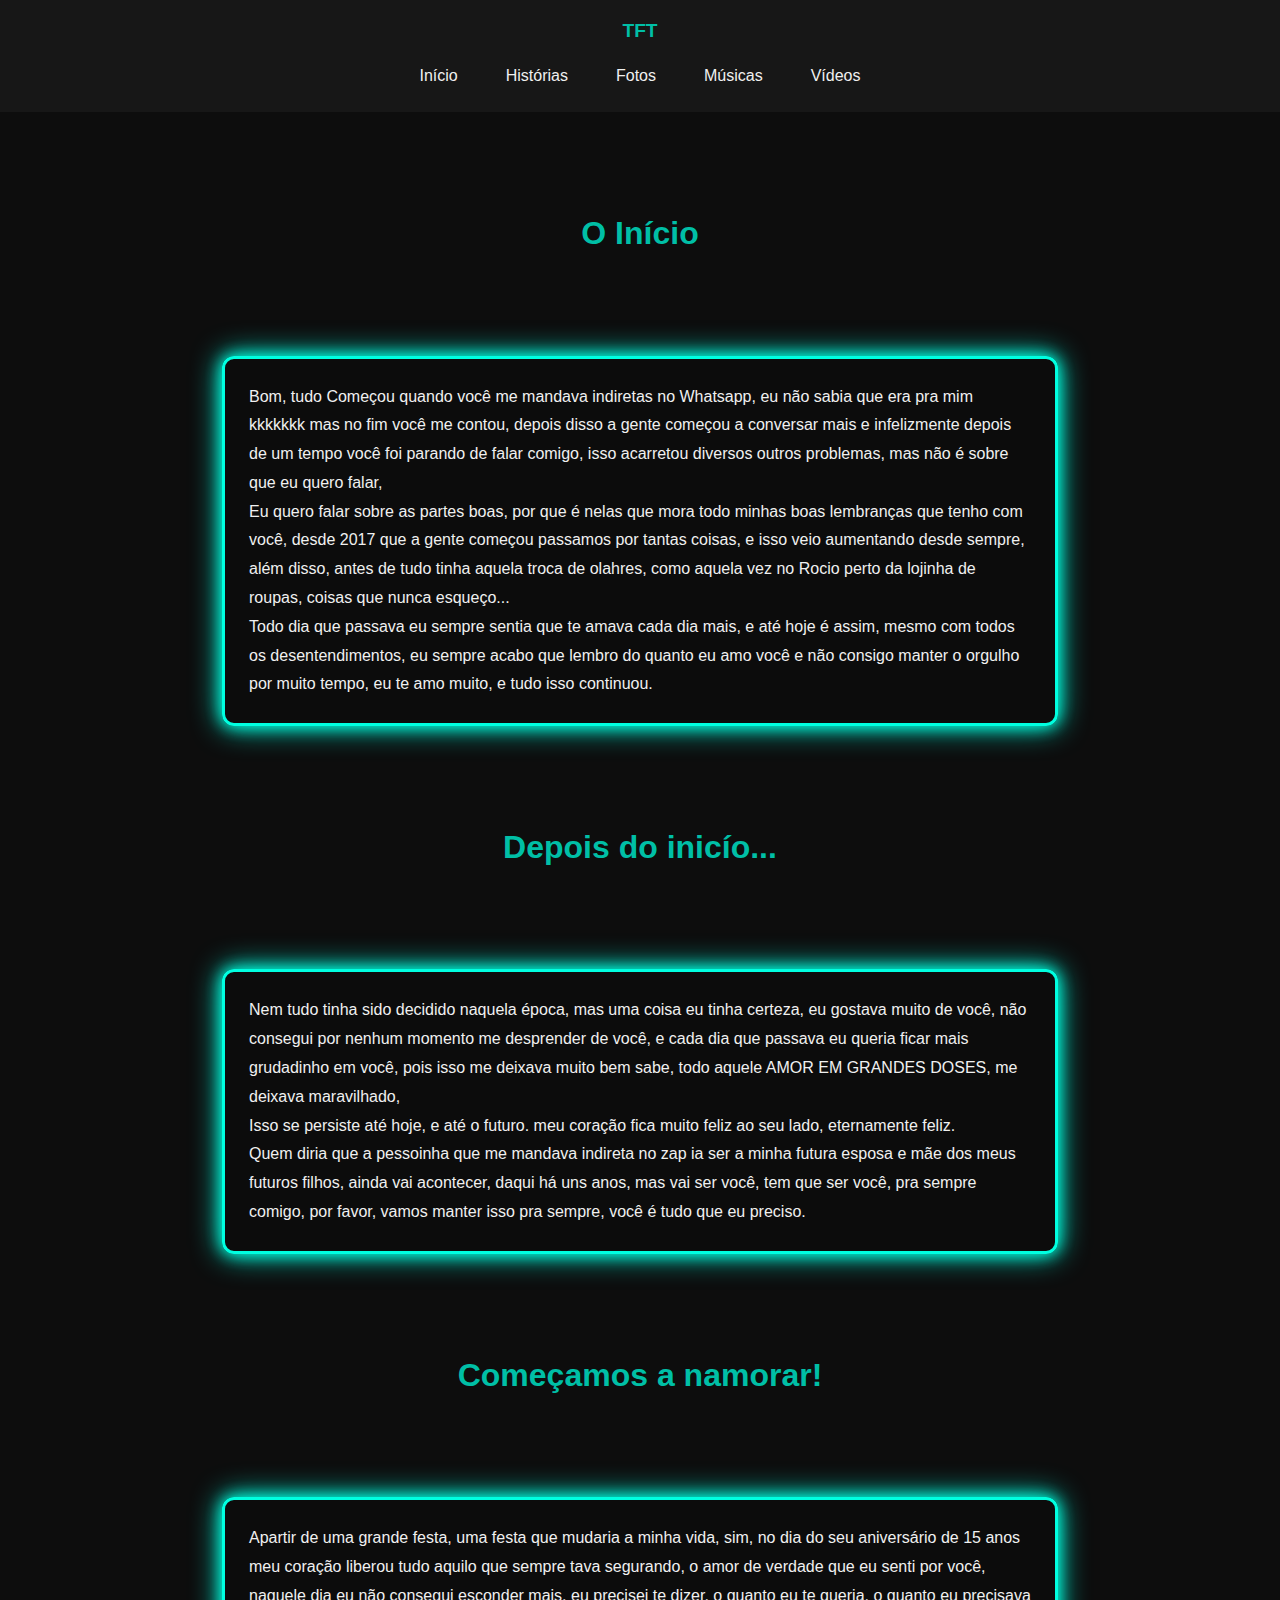
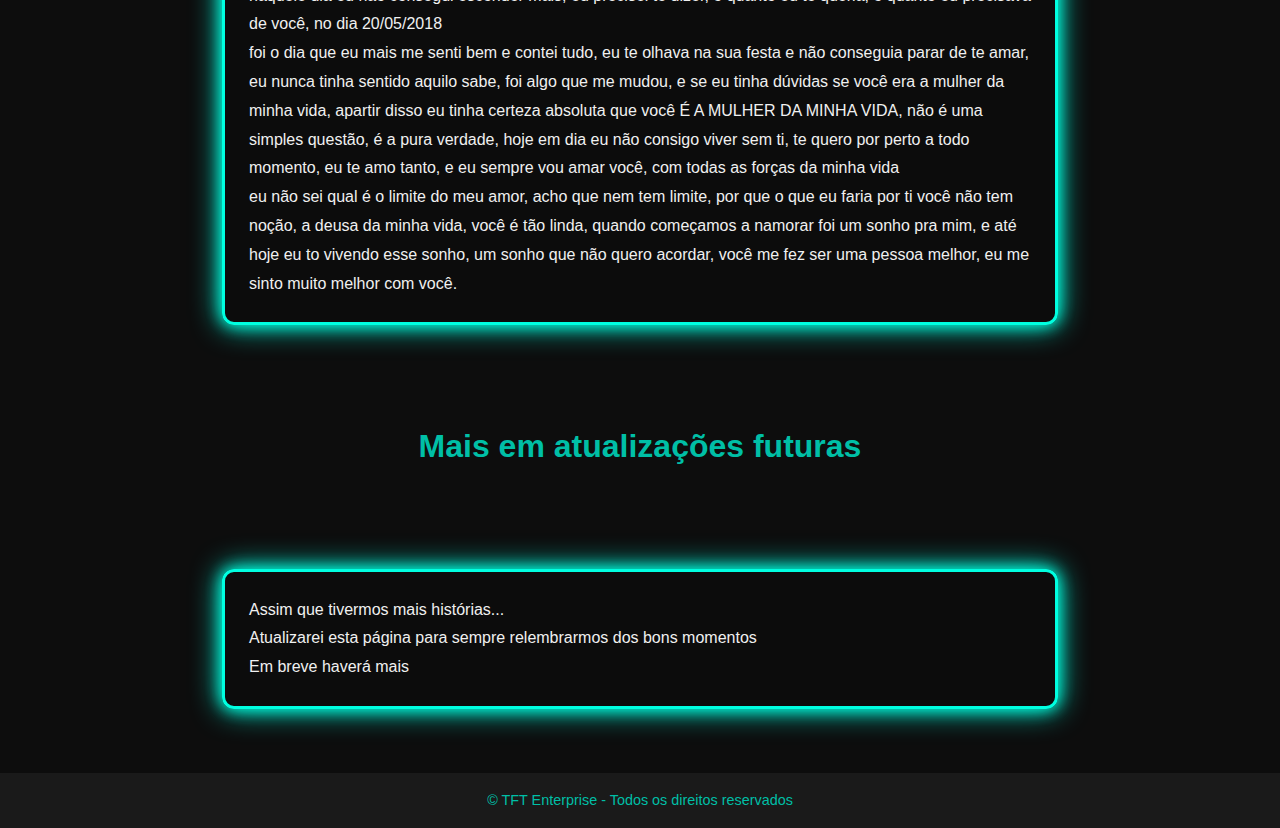
<file: historia.html>
<!DOCTYPE html>
<html lang="pt-br">
<head>
  <meta charset="UTF-8" />
  <meta name="viewport" content="width=device-width, initial-scale=1.0"/>
  <title>Histórias</title>
  <link rel="stylesheet" href="style.css" />
</head>
<body>
  <header class="navbar">
    <div class="logo">TFT</div>
    <nav>
      <ul class="nav-horizontal">
        <li><a href="index.html">Início</a></li>
        <li><a href="historia.html">Histórias</a></li>
        <li><a href="fotos.html">Fotos</a></li>
        <li><a href="musicas.html">Músicas</a></li>
        <li><a href="videos.html">Vídeos</a></li>
      </ul>
    </nav>
  </header>

  <main class="container">
    <h1 id="typed-hero" class="intro">O Início</h1>
    <div class="caixa-historia">
    <p>
     Bom, tudo Começou quando você me mandava indiretas no Whatsapp, eu não sabia que era pra mim kkkkkkk mas no fim você me contou, depois disso a gente começou a conversar mais e infelizmente depois de um tempo você foi parando de falar comigo, isso acarretou diversos outros problemas, mas não é sobre que eu quero falar, 
    </p>
    <p>
      Eu quero falar sobre as partes boas, por que é nelas que mora todo minhas boas lembranças que tenho com você, desde 2017 que a gente começou passamos por tantas coisas, e isso veio aumentando desde sempre, além disso, antes de tudo tinha aquela troca de olahres, como aquela vez no Rocio perto da lojinha de roupas, coisas que nunca esqueço...
    </p>
    <p>
       Todo dia que passava eu sempre sentia que te amava cada dia mais, e até hoje é assim, mesmo com todos os desentendimentos, eu sempre acabo que lembro do quanto eu amo você e não consigo manter o orgulho por muito tempo, eu te amo muito, e tudo isso continuou.
    </p>
</div>

 <h1 id="typed-hero" class="intro">Depois do inicío...</h1>
      <div class="caixa-historia">
    <p>
     Nem tudo tinha sido decidido naquela época, mas uma coisa eu tinha certeza, eu gostava muito de você, não consegui por nenhum momento me desprender de você, e cada dia que passava eu queria ficar mais grudadinho em você, pois isso me deixava muito bem sabe, todo aquele AMOR EM GRANDES DOSES, me deixava maravilhado,
    </p>
    <p>
     Isso se persiste até hoje, e até o futuro. meu coração fica muito feliz ao seu lado, eternamente feliz.
    </p>
    <p>
       Quem diria que a pessoinha que me mandava indireta no zap ia ser a minha futura esposa e mãe dos meus futuros filhos, ainda vai acontecer, daqui há uns anos, mas vai ser você, tem que ser você, pra sempre comigo, por favor, vamos manter isso pra sempre, você é tudo que eu preciso.
    </p>
</div>
    
 <h1 id="typed-hero" class="intro">Começamos a namorar!</h1>
      <div class="caixa-historia">
    <p>
     Apartir de uma grande festa, uma festa que mudaria a minha vida, sim, no dia do seu aniversário de 15 anos meu coração liberou tudo aquilo que sempre tava segurando, o amor de verdade que eu senti por você, naquele dia eu não consegui esconder mais, eu precisei te dizer, o quanto eu te queria, o quanto eu precisava de você, no dia 20/05/2018
    </p>
    <p>
    foi o dia que eu mais me senti bem e contei tudo, eu te olhava na sua festa e não conseguia parar de te amar, eu nunca tinha sentido aquilo sabe, foi algo que me mudou, e se eu tinha dúvidas se você era a mulher da minha vida, apartir disso eu tinha certeza absoluta que você É A MULHER DA MINHA VIDA, não é uma simples questão, é a pura verdade, hoje em dia eu não consigo viver sem ti, te quero por perto a todo momento, eu te amo tanto, e eu sempre vou amar você, com todas as forças da minha vida
    </p>
    <p>
     eu não sei qual é o limite do meu amor, acho que nem tem limite, por que o que eu faria por ti você não tem noção, a deusa da minha vida, você é tão linda, quando começamos a namorar foi um sonho pra mim, e até hoje eu to vivendo esse sonho, um sonho que não quero acordar, você me fez ser uma pessoa melhor, eu me sinto muito melhor com você.
    </p>
</div>

     <h1 id="typed-hero" class="intro">Mais em atualizações futuras</h1> 
      <div class="caixa-historia">
    <p>
    Assim que tivermos mais histórias...
    <p>
    Atualizarei esta página para sempre relembrarmos dos bons momentos
    </p>
    <p>
      Em breve haverá mais
    </p>
</div> 

     
    
  </main>
<audio id="click-sound" src="click.mp3"></audio>
  <footer>
    <p>© TFT Enterprise - Todos os direitos reservados</p>
  </footer>

  <script src="script.js"></script>
</body>
</html>
</file>
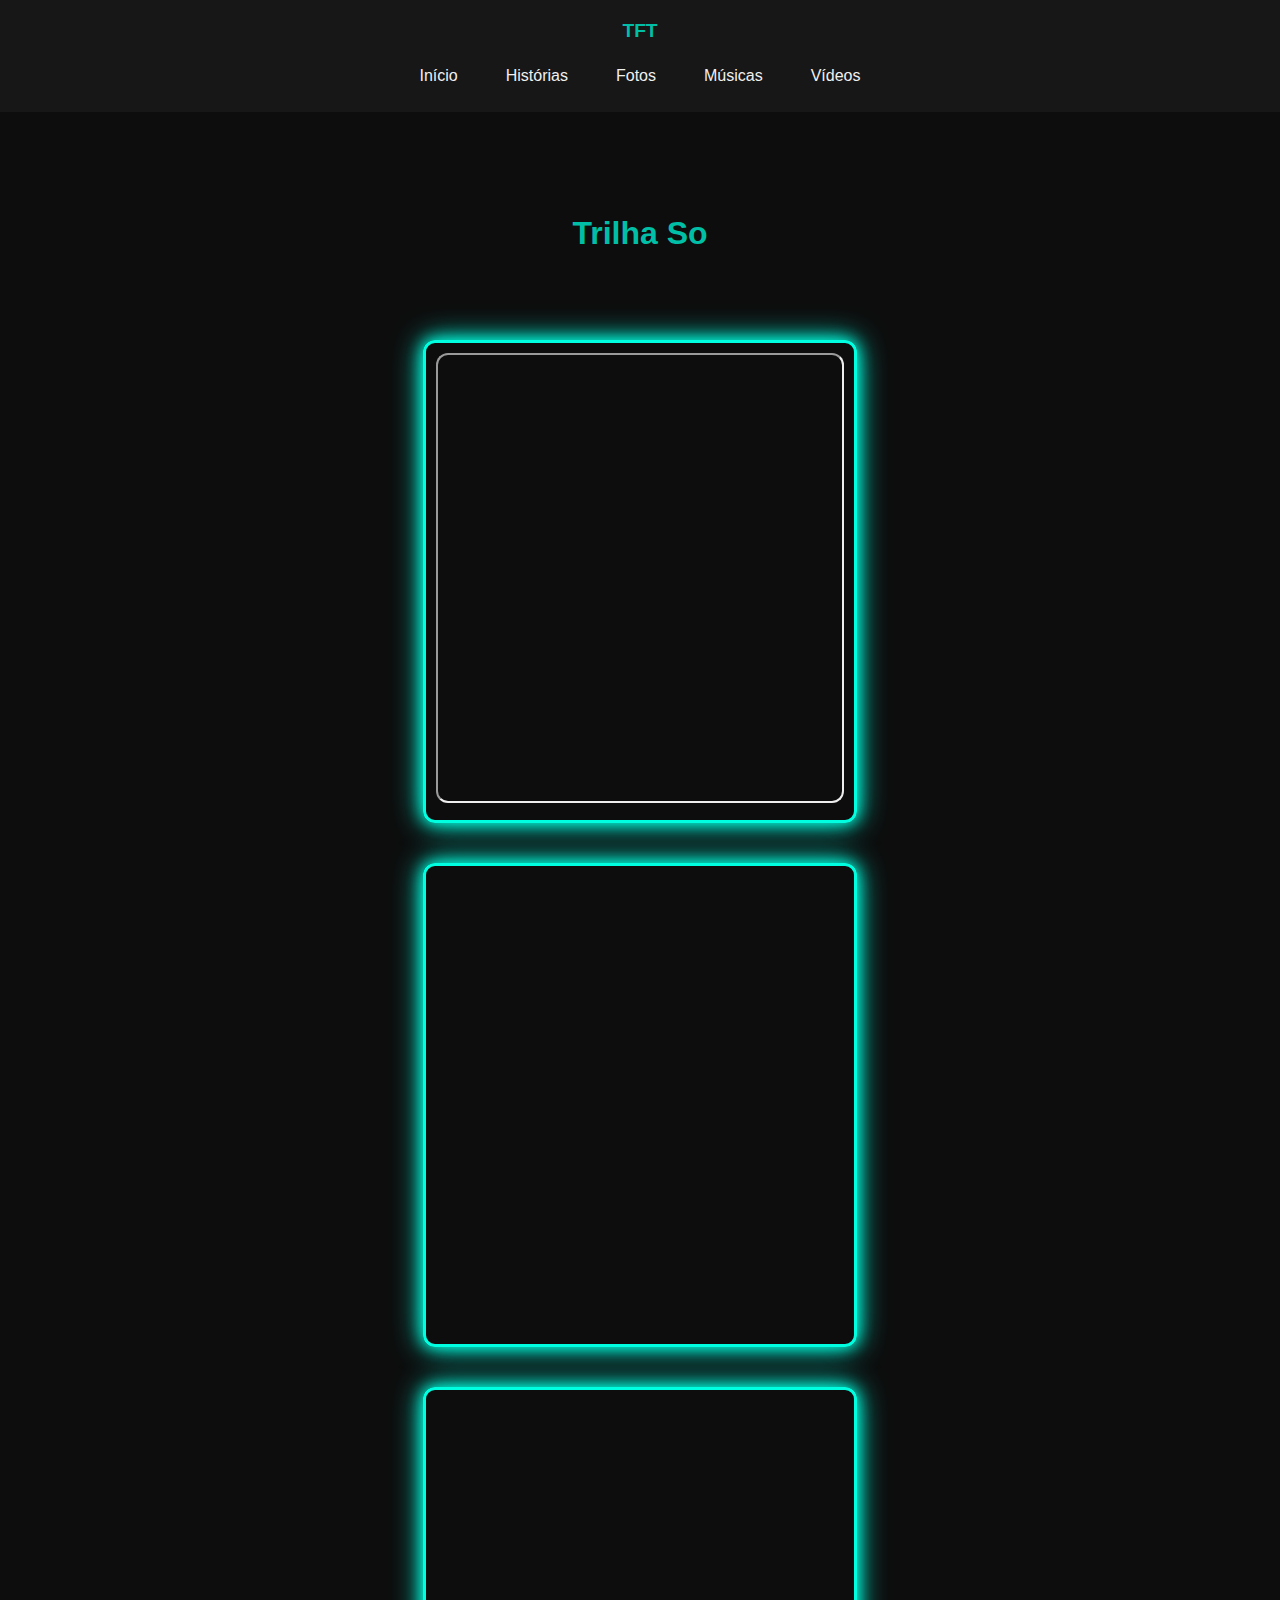
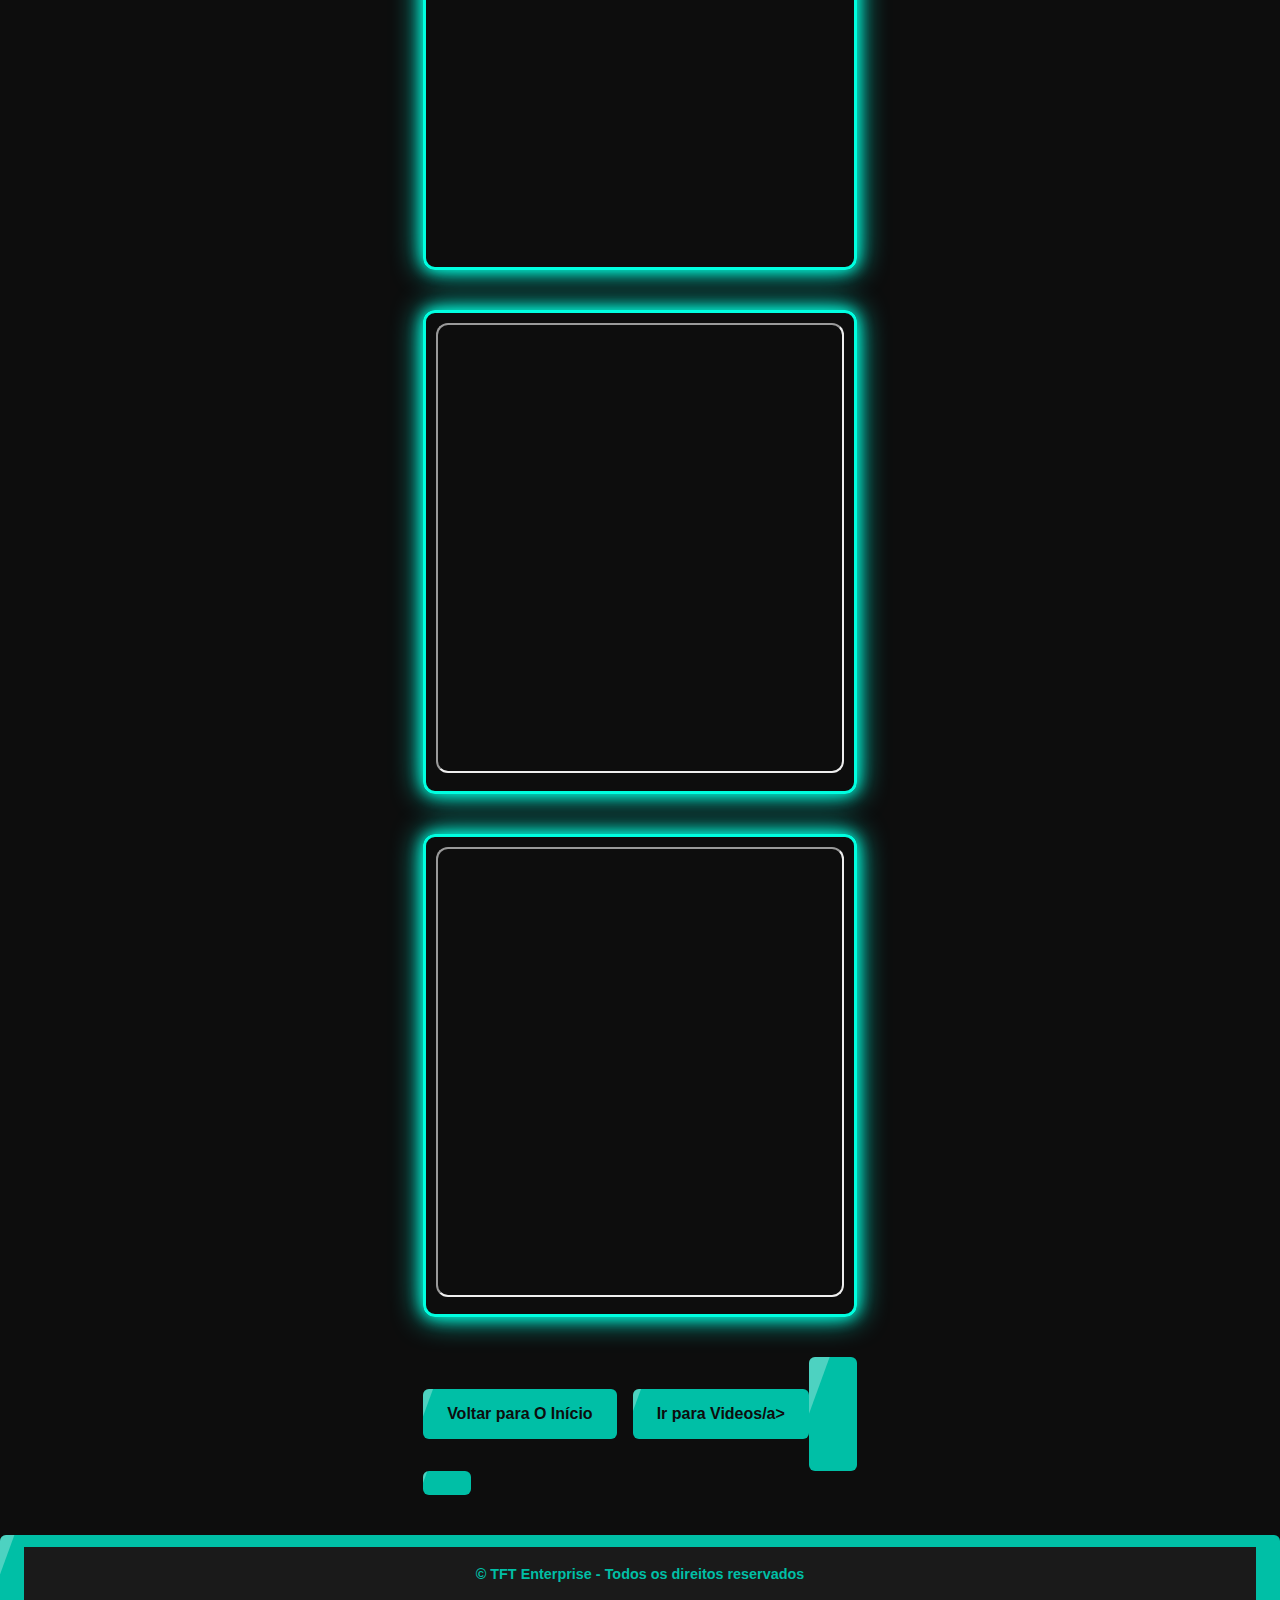
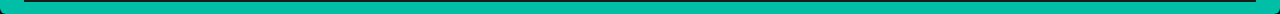
<file: musicas.html>
<!DOCTYPE html>
<html lang="pt-br">
<head>
  <meta charset="UTF-8">
  <meta name="viewport" content="width=device-width, initial-scale=1.0">
  <title>Músicas</title>
  <link rel="stylesheet" href="style.css">
</head>
<body>
  <header class="navbar">
    <div class="logo">TFT</div>
    <nav>
      <ul class="nav-horizontal">
        <li><a href="index.html">Início</a></li>
        <li><a href="historia.html">Histórias</a></li>
        <li><a href="fotos.html">Fotos</a></li>
        <li><a href="musicas.html">Músicas</a></li>
        <li><a href="videos.html">Vídeos</a></li>
      </ul>
    </nav>
  </header>

  <main class="container">
    <h1 id="typed-hero" class="intro">Trilha Sonora do Nosso Amor</h1>

    <div class="video-wrapper">
      <iframe style="border-radius:12px" src="https://www.youtube.com/embed/ufPQPnrrlUI" title="YouTube video player" frameborder="2" allow="accelerometer; autoplay; clipboard-write; encrypted-media; gyroscope; picture-in-picture" allowfullscreen></iframe>
</div>
    </div>

    <div class="video-wrapper">
      <iframe style="border-radius:12px" src="https://www.youtube.com/embed/YaTef2JHVU8?si=m4W4SaRi2GxYqVph" title="YouTube video player" frameborder="0" allow="accelerometer; autoplay; clipboard-write; encrypted-media; gyroscope; picture-in-picture; web-share" referrerpolicy="strict-origin-when-cross-origin" allowfullscreen></iframe>
    </div>
   <div class="video-wrapper">
      <iframe style="border-radius:12px" src="https://open.spotify.com/embed/track/74n5d5M21JnC4WJ6gdkggK?utm_source=generator" width="100%" height="352" frameBorder="0" allowfullscreen="" allow="autoplay; clipboard-write; encrypted-media; fullscreen; picture-in-picture" loading="lazy"></iframe>
    </div>
    <div class="video-wrapper">
       <iframe style="border-radius:12px" src="https://www.youtube.com/embed/EB0eLmSTiS8" title="YouTube video player" frameborder="2" allow="accelerometer; autoplay; clipboard-write; encrypted-media; gyroscope; picture-in-picture" allowfullscreen></iframe>
    </div>
     <div class="video-wrapper">
      <iframe style="border-radius:12px" src="https://www.youtube.com/embed/6DfscPhjqxs" title="YouTube video player" frameborder="2" allow="accelerometer; autoplay; clipboard-write; encrypted-media; gyroscope; picture-in-picture" allowfullscreen></iframe>
    </div>

      <div class="btn-wrapper">
    <div class="btn-container">
  <a href="index.html" class="btn">Voltar para O Início</a>
  <a href="videos.html" class="btn">Ir para Videos/a>
    </div>
      </div>
    <audio id="click-sound" src="click.mp3"></audio>
  </main>

  <script src="script.js"></script>
  
    <footer>
    <p>© TFT Enterprise - Todos os direitos reservados</p>
  </footer>
</body>
</html>
</file>
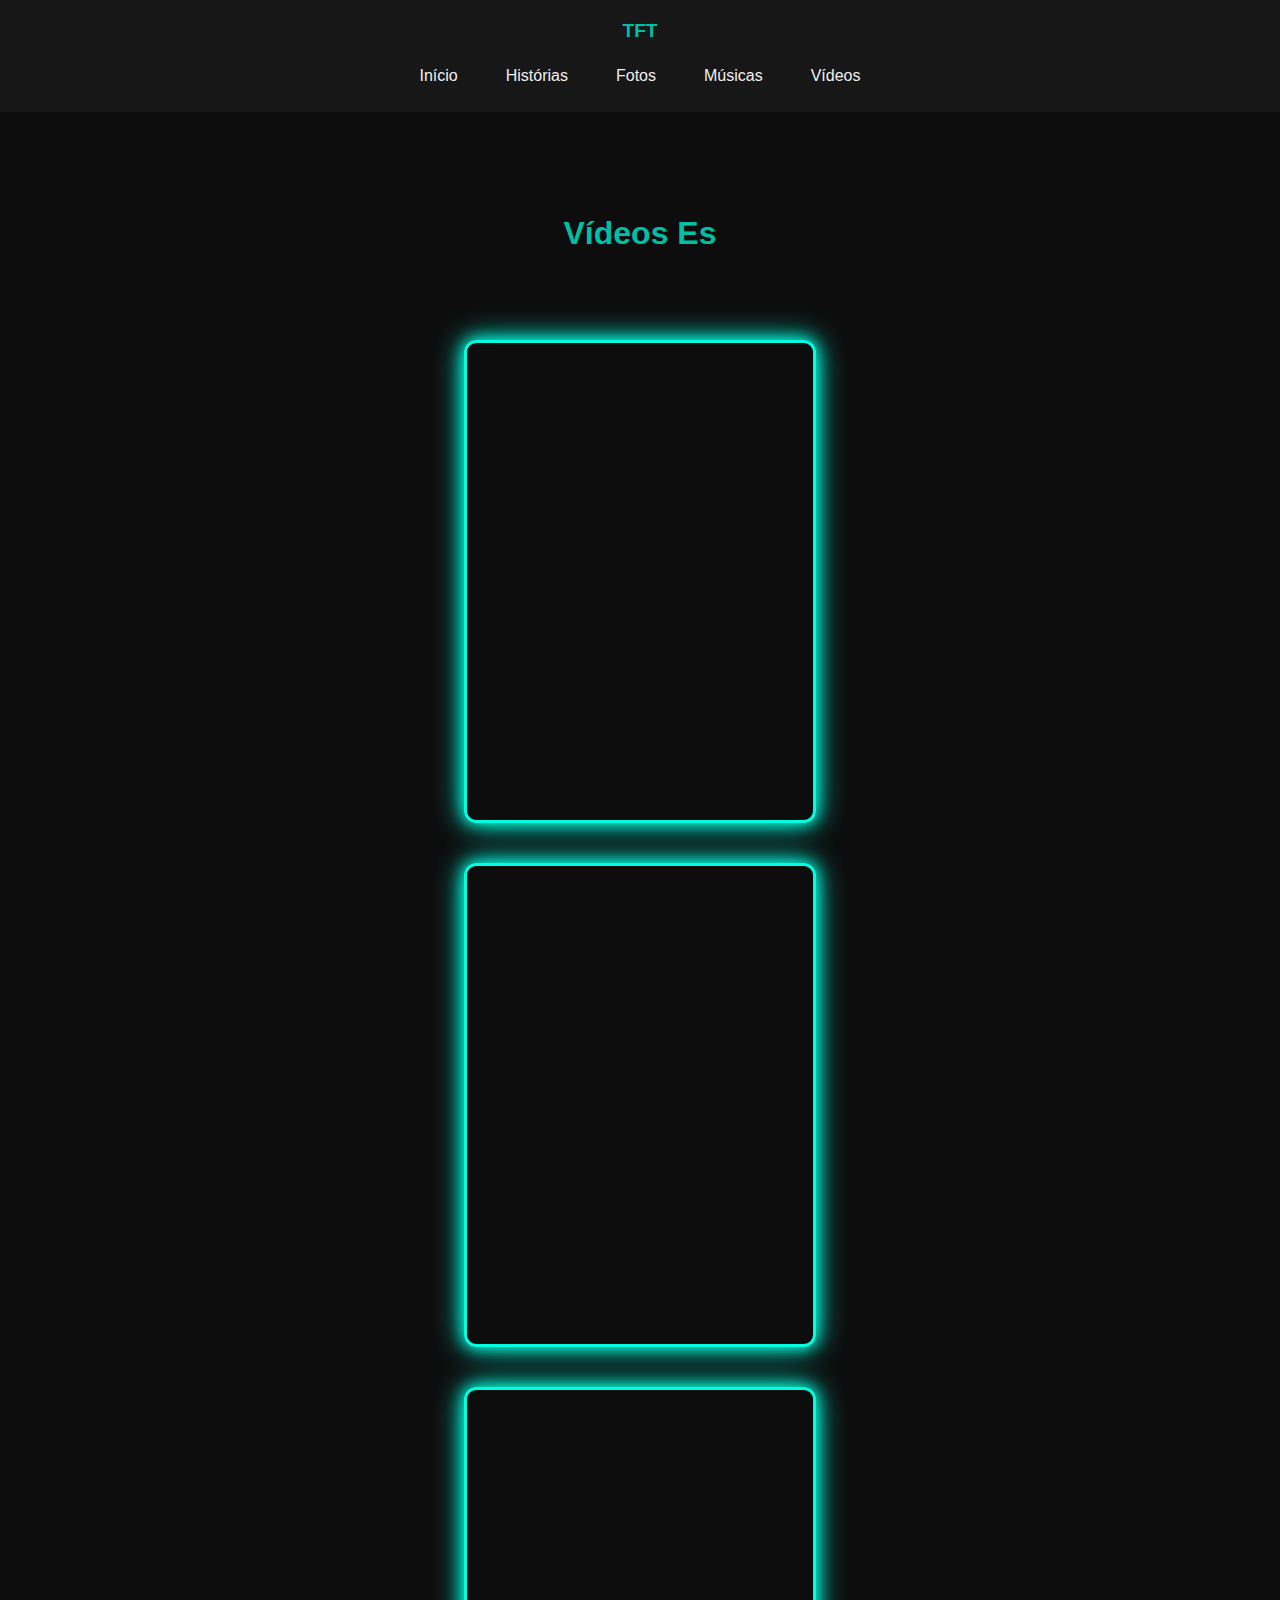
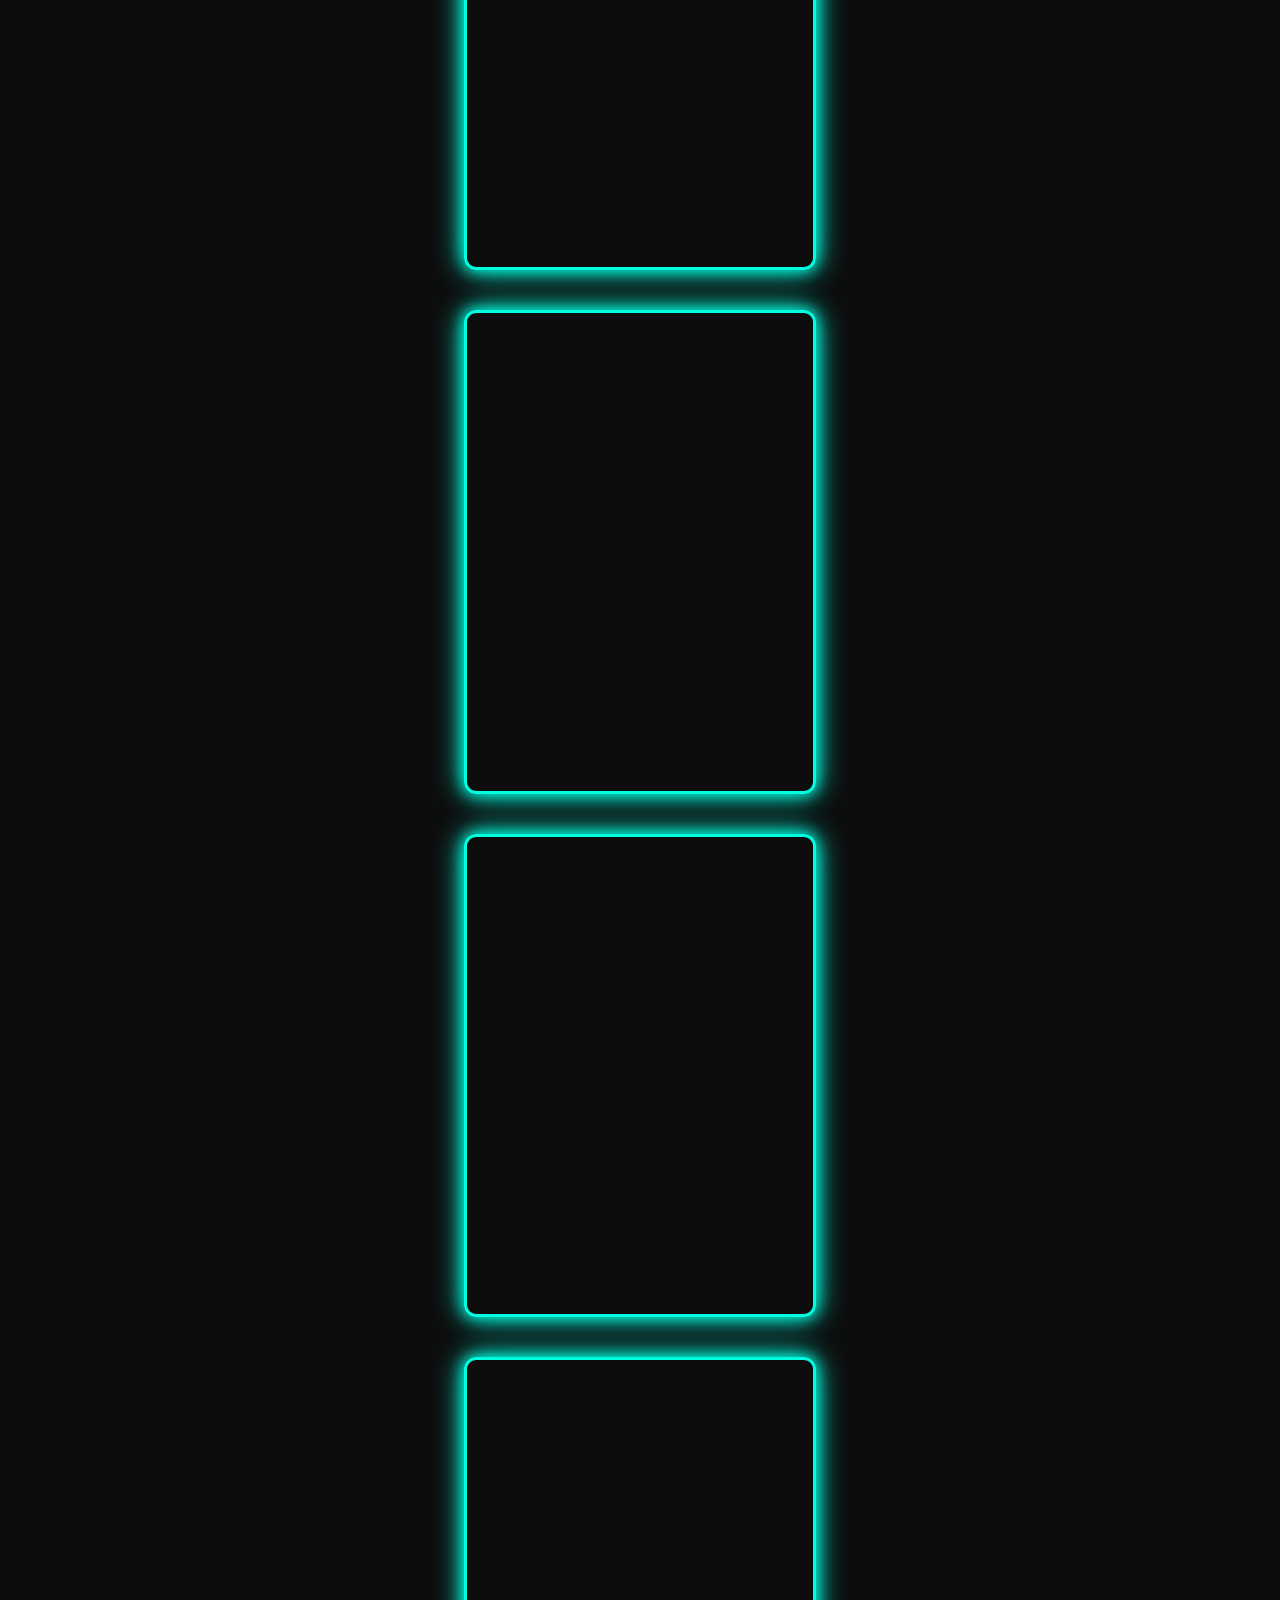
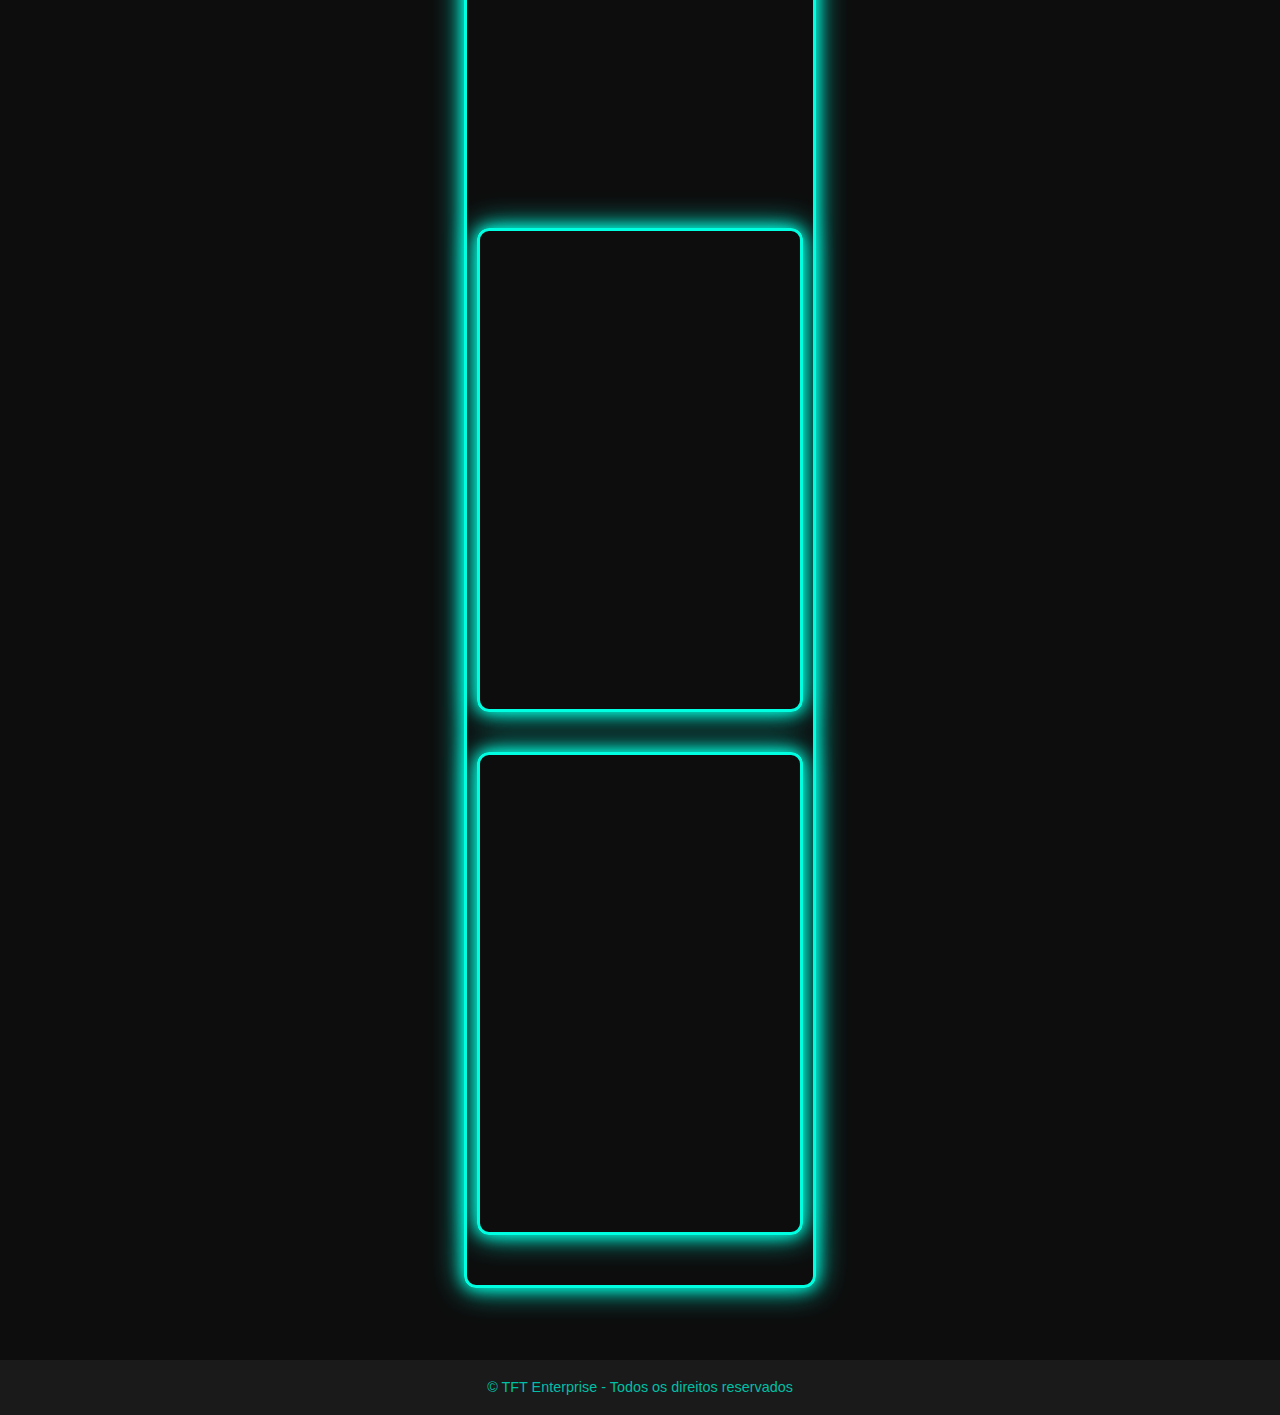
<file: videos.html>
<!DOCTYPE html>
<html lang="pt-br">
<head>
  <meta charset="UTF-8">
  <meta name="viewport" content="width=device-width, initial-scale=1.0">
  <title>Vídeos</title>
  <link rel="stylesheet" href="style.css">
</head>
<body>
  <header class="navbar">
    <div class="logo">TFT</div>
    <nav>
      <ul class="nav-horizontal">
        <li><a href="index.html">Início</a></li>
        <li><a href="historia.html">Histórias</a></li>
        <li><a href="fotos.html">Fotos</a></li>
        <li><a href="musicas.html">Músicas</a></li>
        <li><a href="videos.html">Vídeos</a></li>
      </ul>
    </nav>
  </header>

  <main class="container">
    <h1 id="typed-hero" class="intro">Vídeos Especiais</h1>

    <div class="video-wrapper">
      <iframe src="https://www.youtube.com/embed/Kz-4pAPqH4c?si=ZgWbKAZh7_gXhqD_" title="YouTube video player" frameborder="0" allow="accelerometer; autoplay; clipboard-write; encrypted-media; gyroscope; picture-in-picture; web-share" referrerpolicy="strict-origin-when-cross-origin" allowfullscreen></iframe>
    </div>

    <div class="video-wrapper">
      <iframe width="560" height="315" src="https://www.youtube.com/embed/zxXu6yPzqi4?si=Fe6WAZdo28kWuV3r" title="YouTube video player" frameborder="0" allow="accelerometer; autoplay; clipboard-write; encrypted-media; gyroscope; picture-in-picture; web-share" referrerpolicy="strict-origin-when-cross-origin" allowfullscreen></iframe>
    </div>

    <div class="video-wrapper">
     <iframe width="560" height="315" src="https://www.youtube.com/embed/dkqUEjcOckE?si=cjMWQbbJkigWPOHU" title="YouTube video player" frameborder="0" allow="accelerometer; autoplay; clipboard-write; encrypted-media; gyroscope; picture-in-picture; web-share" referrerpolicy="strict-origin-when-cross-origin" allowfullscreen></iframe>
    </div>

 <div class="video-wrapper">
      <iframe width="560" height="315" src="https://www.youtube.com/embed/Y9w3IADB5yM?si=buzqV5dMFuO4r70E" title="YouTube video player" frameborder="0" allow="accelerometer; autoplay; clipboard-write; encrypted-media; gyroscope; picture-in-picture; web-share" referrerpolicy="strict-origin-when-cross-origin" allowfullscreen></iframe>
    </div>

 <div class="video-wrapper">
      <iframe width="560" height="315" src="https://www.youtube.com/embed/r8CQhqncwNY?si=Tgu1tepJ8IBSG1gQ" title="YouTube video player" frameborder="0" allow="accelerometer; autoplay; clipboard-write; encrypted-media; gyroscope; picture-in-picture; web-share" referrerpolicy="strict-origin-when-cross-origin" allowfullscreen></iframe>
    </div>
 <div class="video-wrapper">
      <iframe width="560" height="315" src="https://www.youtube.com/embed/QRB9yd2Svg0?si=K30dZahHau2ztq3K" title="YouTube video player" frameborder="0" allow="accelerometer; autoplay; clipboard-write; encrypted-media; gyroscope; picture-in-picture; web-share" referrerpolicy="strict-origin-when-cross-origin" allowfullscreen></iframe>

     <div class="video-wrapper">
     <iframe width="560" height="315" src="https://www.youtube.com/embed/ZtRH2u_r-Vc?si=uYzL79YsVnwyzkp_" title="YouTube video player" frameborder="0" allow="accelerometer; autoplay; clipboard-write; encrypted-media; gyroscope; picture-in-picture; web-share" referrerpolicy="strict-origin-when-cross-origin" allowfullscreen></iframe>
    </div>

     <div class="video-wrapper">
      <iframe width="560" height="315" src="https://www.youtube.com/embed/fO1Gw7cWWBI?si=eCp26zNIm2XkjwNj" title="YouTube video player" frameborder="0" allow="accelerometer; autoplay; clipboard-write; encrypted-media; gyroscope; picture-in-picture; web-share" referrerpolicy="strict-origin-when-cross-origin" allowfullscreen></iframe>
    </div>
    
  </main>
<audio id="click-sound" src="click.mp3"></audio>
  <footer>
    <p>© TFT Enterprise - Todos os direitos reservados</p>
  </footer>

  <script src="script.js"></script>
</body>
</html>
</file>
<file: style.css>
/* ===== RESET ===== */
* {
  margin: 0;
  padding: 0;
  box-sizing: border-box;
}

/* Garante que o body sempre ocupe a altura total da tela */
html, body {
  min-height: 100vh;
  display: flex;
  flex-direction: column;
  font-family: 'Segoe UI', sans-serif;
  color: #f0f0f0;
  background-color: #0d0d0d;
  line-height: 1.6;
  overflow-x: hidden;
}

main {
  flex: 1 0 auto;
}

/* ===== NAVBAR ===== */
.navbar {
  padding: 1rem;
  background-color: rgba(26, 26, 26, 0.85);
  text-align: center;
}

.navbar nav ul.nav-horizontal {
  display: flex;
  justify-content: center;
  flex-wrap: wrap;
  list-style: none;
  gap: 1rem;
  padding: 0;
  margin: 0;
}

.navbar nav ul li a {
  color: #f0f0f0;
  text-decoration: none;
  font-weight: 500;
  padding: 0.5rem 1rem;
}

.navbar nav ul li a:hover {
  color: #0fffe3;
}

.navbar .logo {
  font-weight: bold;
  font-size: 1.2rem;
  color: #00bfa6;
  margin-bottom: 0.5rem;
}

/* ===== TÍTULOS COM AZUL TIFFANY ===== */
h1.intro, #typed-hero {
  color: #00bfa6;
  font-size: 2rem;
  margin-bottom: 1rem;
  text-align: center;
}

/* ===== HERO ===== */
.hero {
  position: relative;
  min-height: 100svh;
  margin-top: 64px;
  display: flex;
  justify-content: center;
  align-items: center;
  overflow: hidden;
}

.hero-video {
  position: absolute;
  top: 50%;
  left: 50%;
  min-width: 100%;
  min-height: 100%;
  transform: translate(-50%, -50%);
  object-fit: cover;
  z-index: 1;
}

.hero .overlay {
  position: absolute;
  width: 100%;
  height: 100%;
  background-color: rgba(0, 0, 0, 0.6);
  z-index: 2;
}

.hero-content {
  position: relative;
  z-index: 3;
  text-align: center;
  color: #00bfa6;
  padding: 0 1rem;
  max-width: 800px;
}

.hero-content h1 {
  font-size: 2.5rem;
  margin-bottom: 1rem;
  white-space: nowrap;
}

.hero-content p {
  font-size: 1.1rem;
  color: #e0e0e0;
  margin-bottom: 1.5rem;
}

.hero-content .btn {
  display: inline-block;
  padding: 0.75rem 1.5rem;
  background-color: #00bfa6;
  color: #0d0d0d;
  font-weight: bold;
  border-radius: 6px;
  transition: background-color 0.3s;
  text-decoration: none;
}

.hero-content .btn:hover {
  background-color: #0fffe3;
}

/* ===== INTRO ===== */
.intro {
  padding: 4rem 1rem;
  text-align: center;
}

.intro h2 {
  font-size: 2rem;
  color: #00bfa6;
  margin-bottom: 1rem;
}

.intro p {
  color: #d0d0d0;
  font-size: 1.1rem;
}

.container {
  padding: 2rem;
  max-width: 900px;
  margin: auto;
  word-wrap: break-word;
}

/* ===== CARDS E GALERIA ===== */
.cards-grid, .gallery {
  display: flex;
  flex-wrap: wrap;
  justify-content: center;
  gap: 16px;
  margin: 2rem 1rem;
}

.card img,
.gallery-item img {
  max-width: 100%;
  height: auto;
  object-fit: cover;
  border-radius: 12px;
  box-shadow: 0 0 10px #0abab5;
  transition: transform 0.3s ease;
  cursor: pointer;
}

.card:hover img,
.gallery-item:hover img {
  transform: scale(1.05);
}

/* ===== VIDEO EMBED COM MOLDURA NEON ===== */
.video-wrapper {
  width: 100%;
  max-width: 800px;
  margin: 0 auto 40px;
  padding: 10px;
  border: 3px solid #00ffe0;
  border-radius: 12px;
  box-shadow: 0 0 15px #00ffe0, 0 0 30px #00ffe0;
  text-align: center;
}

.video-wrapper iframe {
  width: 100%;
  height: 450px;
  border-radius: 10px;
}

/* ===== MODAL ===== */
.modal {
  display: none;
  position: fixed;
  z-index: 9999;
  left: 0;
  top: 0;
  width: 100%;
  height: 100%;
  background-color: rgba(0,0,0,0.95);
}

.modal-content {
  margin: auto;
  display: block;
  max-width: 90%;
  max-height: 80vh;
  border-radius: 10px;
  box-shadow: 0 0 20px #0abab5;
}

.close {
  position: absolute;
  top: 30px;
  right: 50px;
  color: white;
  font-size: 40px;
  font-weight: bold;
  cursor: pointer;
}

.close:hover,
.close:focus {
  color: #bbb;
  text-decoration: none;
  cursor: pointer;
}

/* ===== SWIPER ===== */
.swiper-container {
  max-width: 400px;
  height: auto;
  margin: 0 auto;
}

.swiper-slide {
  display: flex;
  justify-content: center;
  align-items: center;
}

.swiper-slide img {
  width: 100%;
  max-width: 100%;
  height: auto;
  object-fit: contain;
  border-radius: 12px;
  box-shadow: 0 0 10px #0abab5;
  transition: transform 0.3s ease;
}

.swiper-slide img:hover {
  transform: scale(1.05);
}

/* ===== NAVBAR MOBILE ===== */
.nav-horizontal {
  display: flex;
  flex-wrap: wrap;
  justify-content: center;
  align-items: center;
  list-style: none;
  padding: 0;
  margin: 0;
  gap: 0.5rem;
  width: 100%;
}

.nav-horizontal li {
  margin: 0;
}

.nav-horizontal li a {
  display: inline-block;
  padding: 0.5rem 1rem;
  text-decoration: none;
  color: #00bfa6;
  font-weight: bold;
  white-space: nowrap;
  border-radius: 4px;
}

.nav-horizontal li a:hover {
  color: #0fffe3;
}

@media (max-width: 768px) {
  .navbar nav ul.nav-horizontal {
    flex-direction: row !important;
    flex-wrap: wrap;
    justify-content: center;
  }

  .hero-content h1 {
    font-size: 1.6rem;
    white-space: normal;
  }

  .hero-content p {
    font-size: 1rem;
  }

  .gallery-item,
  .card {
    max-width: 90vw;
  }

  .video-wrapper iframe {
    height: 250px;
  }

  .modal-content {
    max-width: 95%;
    max-height: 70vh;
  }

  .close {
    top: 20px;
    right: 20px;
    font-size: 32px;
  }

  .swiper-container {
    max-width: 90vw;
  }

  .swiper-slide img {
    max-height: 300px;
  }
}

.caixa-historia {
  padding: 1.5rem;
  margin: 2rem auto;
  max-width: 900px;
  border: 3px solid #00ffe0;
  border-radius: 12px;
  box-shadow: 0 0 15px #00ffe0, 0 0 30px #00ffe0;
  background-color: rgba(13, 13, 13, 0.8);
  color: #f0f0f0;
  text-align: left;
  line-height: 1.8;
}

/* ===== BOTÕES ANIMADOS ===== */
.btn {
  display: inline-block;
  padding: 0.75rem 1.5rem;
  background-color: #00bfa6;
  color: #0d0d0d;
  font-weight: bold;
  border-radius: 6px;
  text-decoration: none;
  cursor: pointer;
  position: relative;
  overflow: hidden;
  transition: background-color 0.3s, transform 0.2s ease;
}

.btn::after {
  content: '';
  position: absolute;
  top: 0;
  left: -100%;
  width: 100%;
  height: 100%;
  background: rgba(255, 255, 255, 0.3);
  transform: skewX(-20deg);
  transition: left 0.5s;
}

.btn:hover {
  background-color: #0fffe3;
  transform: scale(1.05);
}

.btn:hover::after {
  left: 100%;
}

.btn:active {
  transform: scale(0.95);
}

.btn-container {
  display: flex;
  justify-content: center;
  align-items: center;
  gap: 1rem;
  margin: 2rem auto;
  flex-wrap: wrap; /* Para quebrar no celular */
  max-width: 100%;  /* Garante que o container não estique além do necessário */
  text-align: center; /* Garante alinhamento dentro */
}

.btn-container a {
  display: inline-block; /* Garante tamanho correto */
}

.btn-wrapper {
  width: 100%;
  display: flex;
  justify-content: center;
}


/* ===== RODAPÉ ===== */
footer {
  background-color: #1a1a1a;
  color: #00bfa6;
  text-align: center;
  padding: 1rem 0;
  font-size: 0.9rem;
  width: 100%;
  margin-top: auto;
  position: relative;
}

@media (max-width: 768px) {
  footer {
    font-size: 0.8rem;
    padding: 1rem 0;
    margin-top: 2rem;
  }
}
</file>
